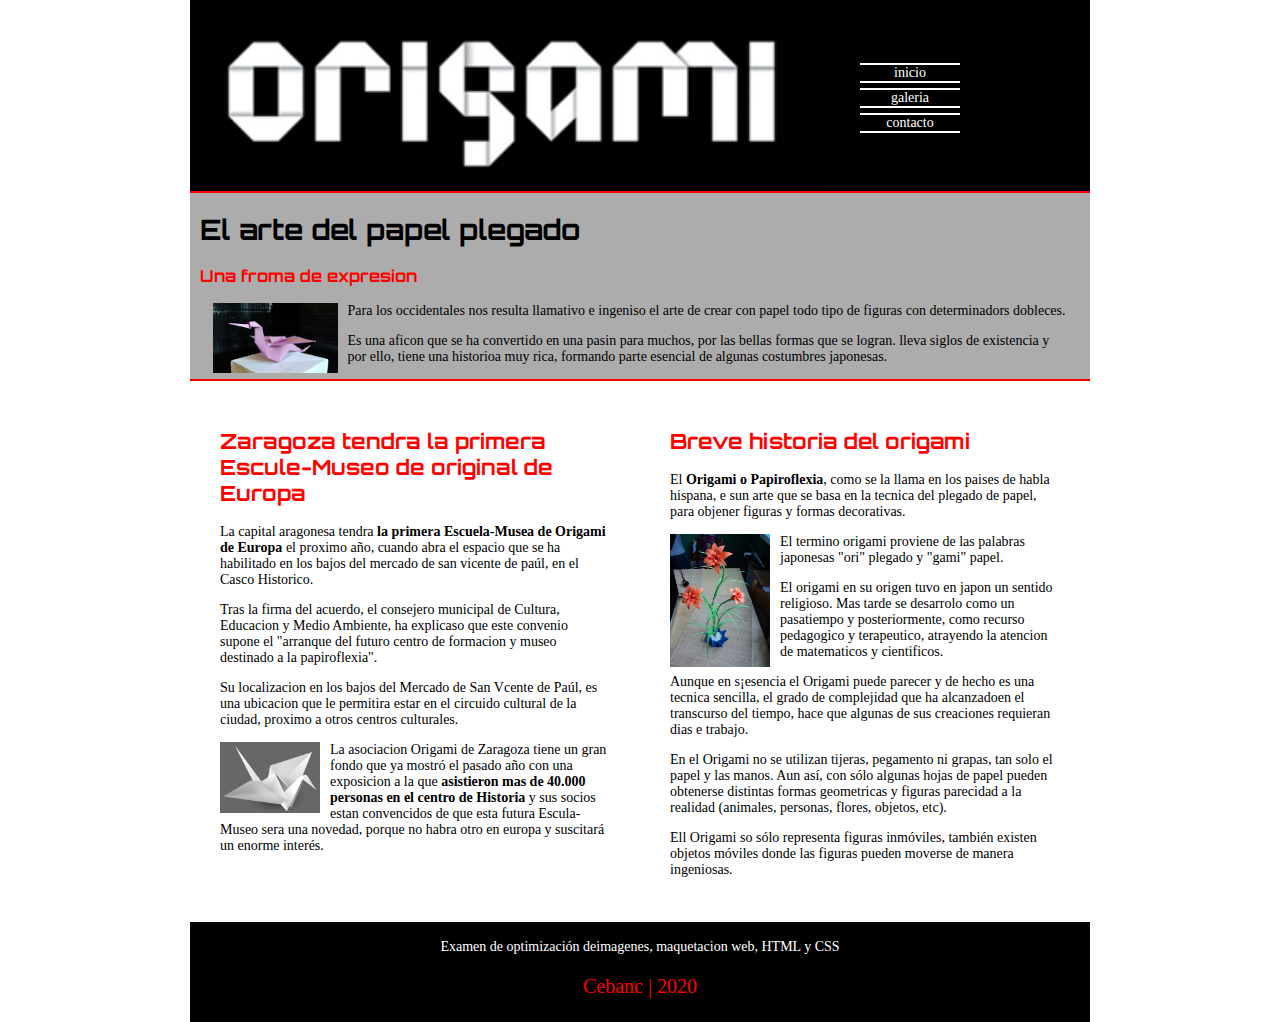
<file: index.html>
<!DOCTYPE html>
<html lang="es">
<head>
    <meta charset="UTF-8">
    <meta name="viewport" content="width=device-width, initial-scale=1.0">
    <meta http-equiv="X-UA-Compatible" content="ie=edge">
    <title>Origami</title>
    <link href="css/header.css" rel="stylesheet" type="text/css">
    <link href="css/footer.css" rel="stylesheet" type="text/css">
    <link href="css/index.css" rel="stylesheet" type="text/css">
    <link rel="preconnect" href="https://fonts.gstatic.com">
<link href="https://fonts.googleapis.com/css2?family=Orbitron:wght@500&display=swap" rel="stylesheet">
</head>

<body>
    <header>
        <!-- cabecera -->
        <div class="bloque1">
                    <div class="c-imagen">
                        <img src="images/titulo.png" width="680" alt="">
                    </div>
        </div>
        <div class="bloque2">
                    <ul>
                        <li><a href="#inicio">inicio</a> </li>
                        <li><a href="views/galeria.html"> galeria</a></li>   
                        <li><a href="views/contacto.html">contacto</a> </li> 
                    </ul>
         </div>        
    </header>
  
    <div class="contenido">
        
        <div class="tema">
            <!-- cotiene toda la informacion relevante de la web -->
            <div class="tema-borde">
                
            </div>
               <div class="tema-titulos">
                    <h1 class="titular">El arte del papel plegado</h1>
                    <h3 class="titular">Una froma de expresion</h3>
               </div>
                
                <div class="c-imagen-texto">
                 
                        <img src="images/pajaro.jpg" width="125" alt="">
                    
                        <p>Para los occidentales nos resulta llamativo e ingeniso el arte de crear con papel todo tipo de figuras con determinadors dobleces.</p>
                        <p>Es una aficon que se ha convertido en una pasin para muchos, por las bellas formas que se logran. lleva siglos de existencia y por ello, tiene una historioa muy rica, formando parte esencial de algunas costumbres japonesas.</p>
                 
                </div>
                     
        </div>
        <div class="c-principal">
            <!-- contiene contenido principal de la web -->
            <div class="bloque3">
                <h2 class="titular titurojo">Zaragoza tendra la primera Escule-Museo de original de Europa</h2>
                 <p>La capital aragonesa tendra <strong> la primera Escuela-Musea de Origami de Europa </strong>el proximo año, cuando abra el espacio que se ha habilitado en los bajos del mercado de san vicente de paúl, en el Casco Historico. </p>
                <p>Tras la firma del acuerdo, el consejero municipal de Cultura, Educacion y Medio Ambiente, ha explicaso que este convenio supone el "arranque del futuro centro de formacion y museo destinado a la papiroflexia".</p>
                <p>Su localizacion en los bajos del Mercado de San Vcente de Paúl, es una ubicacion que le permitira estar en el circuido cultural de la ciudad, proximo a otros centros culturales.</p>
                <img src="images/pajaro_blanco.jpg" width="100" alt="">
                <p>La asociacion Origami de Zaragoza tiene un gran fondo que ya mostró el pasado año con una exposicion a la que <strong> asistieron mas de 40.000 personas en el centro de Historia</strong> y sus socios estan convencidos de que esta futura Escula-Museo sera una novedad, porque no habra otro en europa y suscitará un enorme interés.</p>
            </div>
            <div class="bloque4">
                <h2 class="titular titurojo">Breve historia del origami</h2>
                <p>El <strong>Origami o Papiroflexia</strong>, como se la llama en los paises de habla hispana, e sun arte que se basa en la tecnica del plegado de papel, para objener figuras y formas decorativas.</p>
                <img src="images/flor_hojas_fondo_azul.jpg" width="100" alt="">
                <p>El termino origami proviene de las palabras japonesas "ori" plegado y "gami" papel.</p>
                <p>El origami en su origen tuvo en japon un sentido religioso. Mas tarde se desarrolo como un pasatiempo y posteriormente, como recurso pedagogico y terapeutico, atrayendo la atencion de matematicos y cientificos.</p>
                <p>Aunque en s¡esencia el Origami puede parecer y de hecho es una tecnica sencilla, el grado de complejidad que ha alcanzadoen el transcurso del tiempo, hace que algunas de sus creaciones requieran dias e trabajo.</p>
                <p>
                    En el Origami no se utilizan tijeras, pegamento ni grapas, tan solo el papel y las manos. Aun así, con sólo algunas hojas de papel pueden obtenerse distintas formas geometricas y figuras parecidad a la realidad (animales, personas, flores, objetos, etc).
                </p>
                <p>Ell Origami so sólo representa figuras inmóviles, también existen objetos móviles donde las figuras pueden moverse de manera ingeniosas.</p>
            </div>      
        </div>
        
    </div> 
    <footer>
        <!-- pie de pagina -->
        <div class="c-footer">
            <p class="texto1"></p>Examen de optimización deimagenes, maquetacion web, HTML y CSS</p>
             <p class="texto2 ">Cebanc | 2020</p>
        </div>
        
            
    </footer>
</body>

</html>
</file>
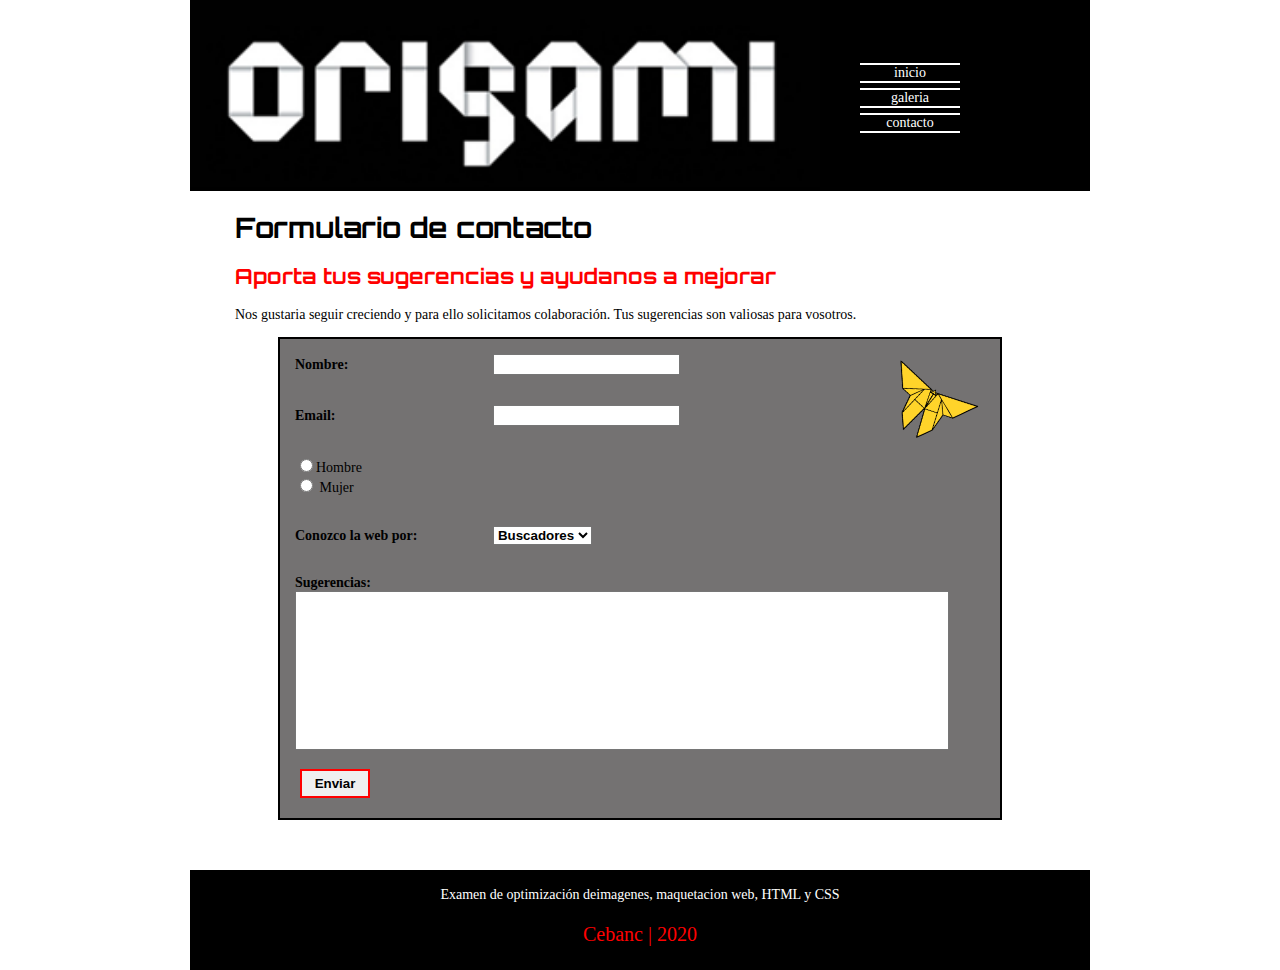
<file: views/contacto.html>
<!DOCTYPE html>
<html lang="es">
<head>
    <meta charset="UTF-8">
    <meta name="viewport" content="width=device-width, initial-scale=1.0">
    <meta http-equiv="X-UA-Compatible" content="ie=edge">
    <title>Document</title>
    <link href="../css/header.css" rel="stylesheet" type="text/css">
	<link href="../css/footer.css" rel="stylesheet" type="text/css">
	<link href="../css/contacto.css" rel="stylesheet" type="text/css">
	<link href="https://fonts.googleapis.com/css2?family=Orbitron:wght@500&display=swap" rel="stylesheet">
</head>

<body>
    <header>
                <div class="bloque1">
                    <div class="c-imagen">
                        <img src="../images/titulo.png" width="680" alt="">
                    </div>
                </div>
                <div class="bloque2">
                    <ul>
                        <li><a href="../index.html">inicio</a> </li>
                        <li><a href="galeria.html"> galeria</a></li>
                        <li><a href="contacto.html">contacto</a> </li>
                    </ul>
                </div>
        </header>
    <div class="contenido">
        <div class="c-titulos">
                <h1 class="titular">Formulario de contacto</h1>
                <h2 class="titular titurojo">Aporta tus sugerencias y ayudanos a mejorar</h2>
                <p>Nos gustaria seguir creciendo y para ello solicitamos colaboración. Tus sugerencias son valiosas para vosotros.</p>

        </div>
        <div class="formulario">
            <form action="mailto:cebanc@cebanc.com" method="post" enctype="text/plain">
                <img src="../images/mariposa_amarilla.png" width="90" alt="">
                
                <div class="casillas">
                        <label class="porcentaje1"  >  Nombre: </label>
                        <input class="porcentaje2"  type="text">
                </div>
                <div class="casillas">
                    <label class="porcentaje1"  > Email: </label>
                        <input  class="porcentaje2" type="email">
                </div>
                <div class="casillas genero">
                        <label>
                            <input type="radio" name="color" value="azul">Hombre  
                        </label>
                        <label>
                            <input type="radio" name="color" value="negro"> Mujer
                        </label>
                </div>
                <div class="casillas">
                        <label   class="porcentaje1" > Conozco la web por: </label>
                        <select  class="porcentaje2" name="OS">
                                <option value="1">Buscadores</option> 
                                <option value="2">Amigos</option> 
                                <option value="3">Publicidad</option>
                                <option value="4">Otros</option> 
                        </select>
                </div>
                <div class="casillas">
                        <label  class="porcentaje1 sugerencia" > Sugerencias: </label>
                        <textarea class="porcentaje2"  name="" id="" cols="60" rows="9">
                        </textarea>
                    </div>   
                
                    <button><strong> Enviar</strong></button>
            </form>
           
        </div> 
    </div>
    
	<footer>
		<div class="c-footer">
			<p class="texto1"></p>Examen de optimización deimagenes, maquetacion web, HTML y CSS</p>
			<p class="texto2">Cebanc | 2020</p>
		</div>		
	</footer>
</body>
</html>
</file>
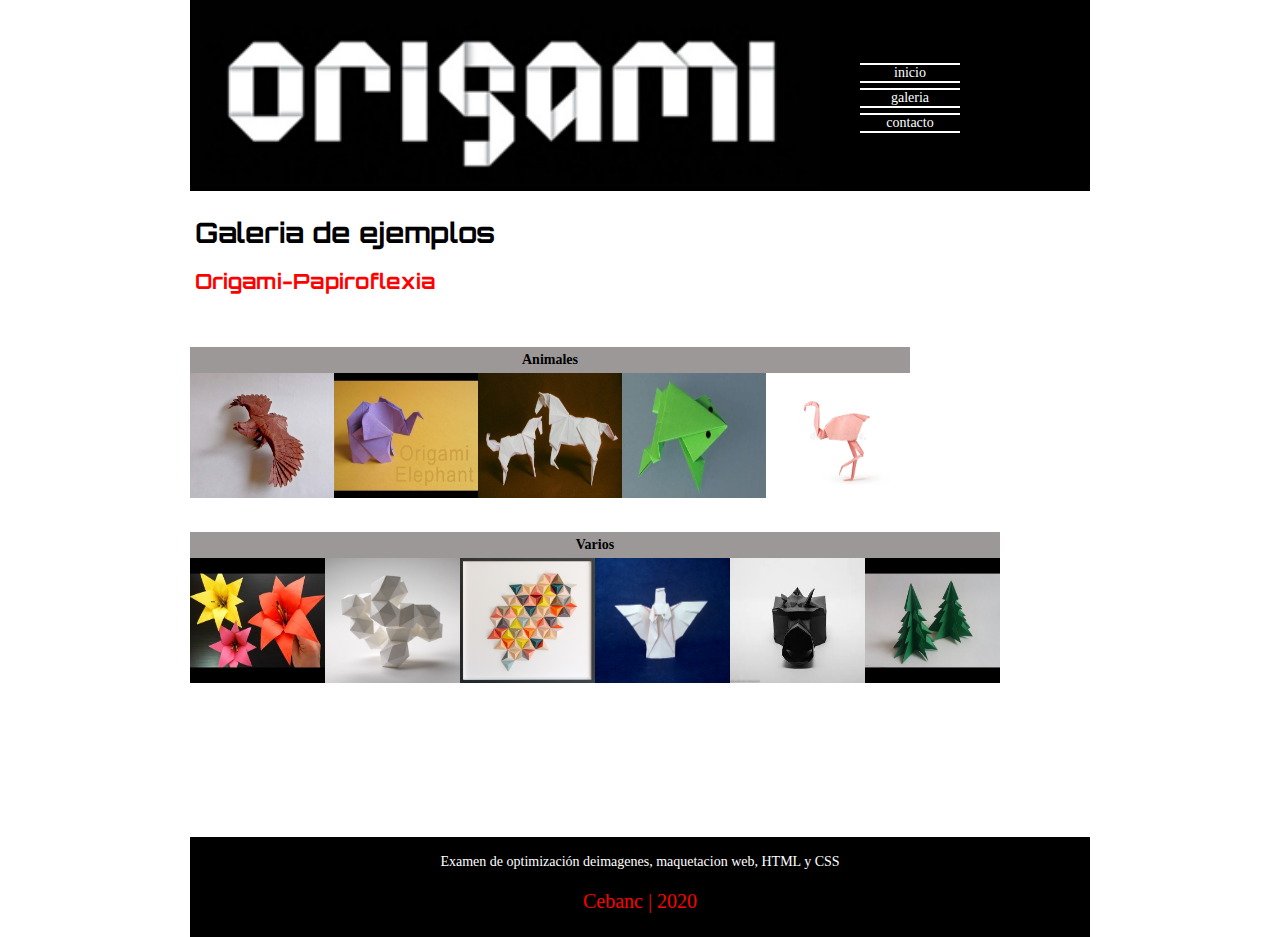
<file: views/galeria.html>
<!DOCTYPE html>
<html lang="es">

<head>
	<meta charset="UTF-8">
	<meta name="viewport" content="width=device-width, initial-scale=1.0">
	<meta http-equiv="X-UA-Compatible" content="ie=edge">
	<link href="../css/header.css" rel="stylesheet" type="text/css">
	<link href="../css/footer.css" rel="stylesheet" type="text/css">
	<link href="../css/galeria.css" rel="stylesheet" type="text/css">
	<link href="https://fonts.googleapis.com/css2?family=Orbitron:wght@500&display=swap" rel="stylesheet">
	<title>Document</title>
</head>

<body>
	<header>
		<div class="bloque1">
			<div class="c-imagen">
				<img src="../images/titulo.png" width="680" alt="">
			</div>
		</div>
		<div class="bloque2">
			<ul>
				<li><a href="../index.html">inicio</a> </li>
				<li><a href="galeria.html"> galeria</a></li>
				<li><a href="contacto.html">contacto</a> </li>
			</ul>
		</div>
	</header>

	<div class="c-galeria">
		<div class="c-galeria-titulos">
			<h1 class="titular">Galeria de ejemplos</h1>
			<h2 class="titular titurojo">Origami-Papiroflexia</h2>
		</div>
		<div class="c-galeria-fotos">
			
				<div class="c-animales">
					<p><strong>Animales</strong> </p>
					<div class="c-animales-fotos">
						<div class="fotos_galeria">
						<img src="../galeria/aguila.jpg" width="150" alt="">
						</div>
						<div class="fotos_galeria">
							<img src="../galeria/elefante.jpg" width="150" alt="">
						</div>
						<div class="fotos_galeria">
							<img src="../galeria/caballo.jpg" width="150" alt="">
						</div>
						<div class="fotos_galeria">
							<img src="../galeria/rana.png" width="150" alt="">
						</div>
						<div class="fotos_galeria">
							<img src="../galeria/flamenco.jpg" width="150" alt="">
						</div>
					</div>
				</div>
				<div class="c-varios">
					<p><strong>Varios</strong></p>
					<div class="c-varios-fotos">
						<div class="fotos_galeria">
						<img src="../galeria/flores.jpg" width="150" alt="">
						</div>
						<div class="fotos_galeria">
							<img src="../galeria/abstracto1.jpg" width="150" alt="">
						</div>
						<div class="fotos_galeria">
							<img src="../galeria/abstracto2.jpg" width="150" alt="">
						</div>
						<div class="fotos_galeria">
							<img src="../galeria/angel.jpg" width="150" alt="">
						</div>
						<div class="fotos_galeria">
							<img src="../galeria/camara.jpg" width="150" alt="">
						</div>
						<div class="fotos_galeria">
							<img src="../galeria/arbol.jpg" width="150" alt="">
						</div>
					</div>
					
				</div>
			</div>
	</div>
	
	

	<footer>
			<div class="c-footer">
				<p class="texto1"></p>Examen de optimización deimagenes, maquetacion web, HTML y CSS</p>
				 <p class="texto2">Cebanc | 2020</p>
			</div>
			
				
		</footer>
</body>

</html>
</file>
<file: css/header.css>
/* header */
header{
    background: black;
    display: flex;
   width: 100%;
   margin: 0;
  
}
.bloque2 li a{
  color: white;
  text-decoration: none;
}
.bloque1, .bloque2{
   display: inline-block;
}
.bloque1{
   width: 70%;
}
.bloque1 img{
   width: 100%;
}  
.bloque2{
   color: white;
   text-decoration:none;
   align-items: center;
   text-align:center;
   width: 30%;
   display: flex;
}
.bloque2 li{
   border: solid 2px;
   border-right: 0;
   border-left: 0;
   width:100px;
   list-style: none;
   margin-top: 5px;
}
@media only screen and (max-width:500px){
   
   .bloque1{
      width: 60%;
   }
   .bloque2{
      width: 40%;
   }
}
@media only screen and (max-width:300px){
   /* header */
   header{
      display: block;
      width: 100%;
   }
   .bloque1{
      width: 100%;
   }
   .bloque2{
      height: 25px;
      width: 100%;
      display: flex;
      justify-content: center;
   }
   .bloque ul{
      width: 100%;
      margin: auto;
   }
   .bloque2 li{
      display: inline-block;
      border: 0;
      width:50px;
      margin-top: 0;
   }


}
</file>
<file: css/footer.css>
/* footer */

footer{
    display: flex;
    align-items: center;
    width: 100%;
    background: black;
    color: white;
    text-align: center;
    height: 100px;
    margin-bottom: 0;
 }
 footer .c-footer{
    margin: auto;
 }
 footer .texto1{
    width:100%;
 }
 footer .texto2{
    width:100%;
    font-size: 20px;
    color: red;
 }
</file>
<file: css/index.css>
body{
   font-family: Verdana;
   font-size: 14px;
   max-width: 900px;
   width: 100%;
   margin: auto;
}

.titurojo{
   color: red;
}
/* contenido */
.tema{
   width: 100%;
   background: #adacac;
   border:0;
   border-top:2px;
   border-bottom: 2px;
   border-color: red;
   border-style:solid; 
}
 .tema h3{
   color: red;
}
 .tema .tema-titulos{
   width: 90%;
   padding-left: 10px;
}
.tema .c-imagen-texto {
  width: 95%;
  display: block;
  margin: auto;
}
.tema .c-imagen-texto p {
   display: block;
   width: 100%;
   padding: 0;
}
.tema img{  
   float: left;
   margin-right: 10px;
   margin-bottom:5px ;
}


/* principal */

.c-principal{
   width: 100%;
   display: flex;
}
.c-principal .bloque3{
   display: inline-block;
   width: 50%;
   padding: 30px;
}
.c-principal .bloque4{
   display: inline-block;
   width: 50%;
   padding: 30px;
}

.c-principal img{

   float: left;
   margin-right: 10px;
   margin-bottom:5px ;
}

/* body */
.titular{
   font-family: 'Orbitron', sans-serif;
}


@media only screen and (max-width:700px){
  
   /* en vez que dos bloques de informacion, habra solo uno */
   .c-principal{
      /* ocupo casi todo el ancho  */
      width: 90%;
      display: block;
      /* centro los margenes par que este centrado el contenendor */
      margin: auto;
   }
   /* NO MAS COLUMNAS */
   .c-principal .bloque3{
      /*  ocupe todo el ancho como un bloque */
      display: block;
      width: 100%;
      padding: 0;
   }
   .c-principal .bloque4{
       /* en vez d k ocupe la mitad del espacio que ocupe todo el ancho */
      display: block;
      width: 100%;
      padding: 0;
   }
}
</file>
<file: css/contacto.css>
body{
    font-family: Verdana;
    font-size: 14px;
    width: 100%;
    max-width: 900px;
    
   margin: auto;
 
 }
 textarea {
    resize: none;
    padding-bottom: 20px;
    width: 100%;
}

.titular{
    font-family: 'Orbitron', sans-serif;
 }

 .titurojo{
    color: red;
 }
.c-titulos{
    width: 90%;
    margin: auto;
}




.formulario{
   
    width: 100%;
    margin: auto;
    margin-bottom: 50px;
  
   
}
.formulario form{  
  display: block;
    background: #747272;
    border: solid 2px;
    width: 80%;
    margin:auto;
}
.formulario form img{
    float: right;
    margin-top: 40px;
    margin-right: 30px;
    transform: rotate(30deg);
}

.casillas{
    display: block;
    width: 90%;
    padding: 15px;
}

.porcentaje1{
   display: inline-block;
    width: 30%;
    font-weight: bold;
    margin: auto;
}

.porcentaje2{
    display: inline-block;
     font-weight: bold;
 }
.genero label{
    display: block;
}
.formulario button{
    padding: 5px;
    width: 70px;
    margin-left: 20px;
    border:solid 2px red;
    margin-bottom: 20px;
}
@media only screen and (max-width:700px){
    .formulario form{  
        display: block;
          background: #747272;
          border: solid 2px;
          width: 95%;
          margin:auto;
      }
      .c-titulos{
        width: 95%;
        margin: auto;
    }
 }
 @media only screen and (max-width:450px){

 .formulario form img{
     display: none;
 }

}
</file>
<file: css/galeria.css>
body{
    font-family: Verdana;
    font-size: 14px;
    width: 100%;
    max-width: 900px;
    
   margin: auto;
 
 }
 .titurojo{
    color: red;
 }
.c-galeria{
    width: 100%;
    margin-bottom: 150px;
}

 .c-galeria-titulos{
    width: 90%;
    padding: 5px;
}
.c-galeria-fotos{
    margin: 0;
    width: 100%;
}
.c-animales{
    width: 80%;
    margin-right: 0;
    padding-top: 30px;
}
.c-varios{
    width: 90%;
    margin-right: 0;
    padding-top: 30px;
}
 .c-animales p , .c-varios p {
    background: #9c9898;
    text-align: center;
    padding: 5px;
    margin: 0;
}
 .c-animales-fotos,  .c-varios-fotos {
    margin: 0;
    display: inline-flex;
} 
.fotos_galeria{
    display: inline-block;
    background: black;
    height: 125px;
    width:20%;
}
 .c-animales-fotos img  {
    display: flex;
    height: 100%;
    width: 100%;

}
.c-varios-fotos img  {
    display: flex;
    height: 100%;
    width: 100%;

}







.titular{
    font-family: 'Orbitron', sans-serif;
 }

 
@media only screen and (max-width:700px){
        .c-animales-fotos, .c-varios-fotos{
            width: 95%;
            margin: auto;
            /* convierto los contenedores que contienen las fotos en tablas de 2 columnsas */
            display: grid;
            grid-template-columns: repeat(2,1fr);
            gap:20px;
        }
        .c-animales,.c-varios{
            width: 100%;
        }
        .fotos_galeria{
            background: black;
            height: 100%;
            width:auto;

        }
    
}
</file>
